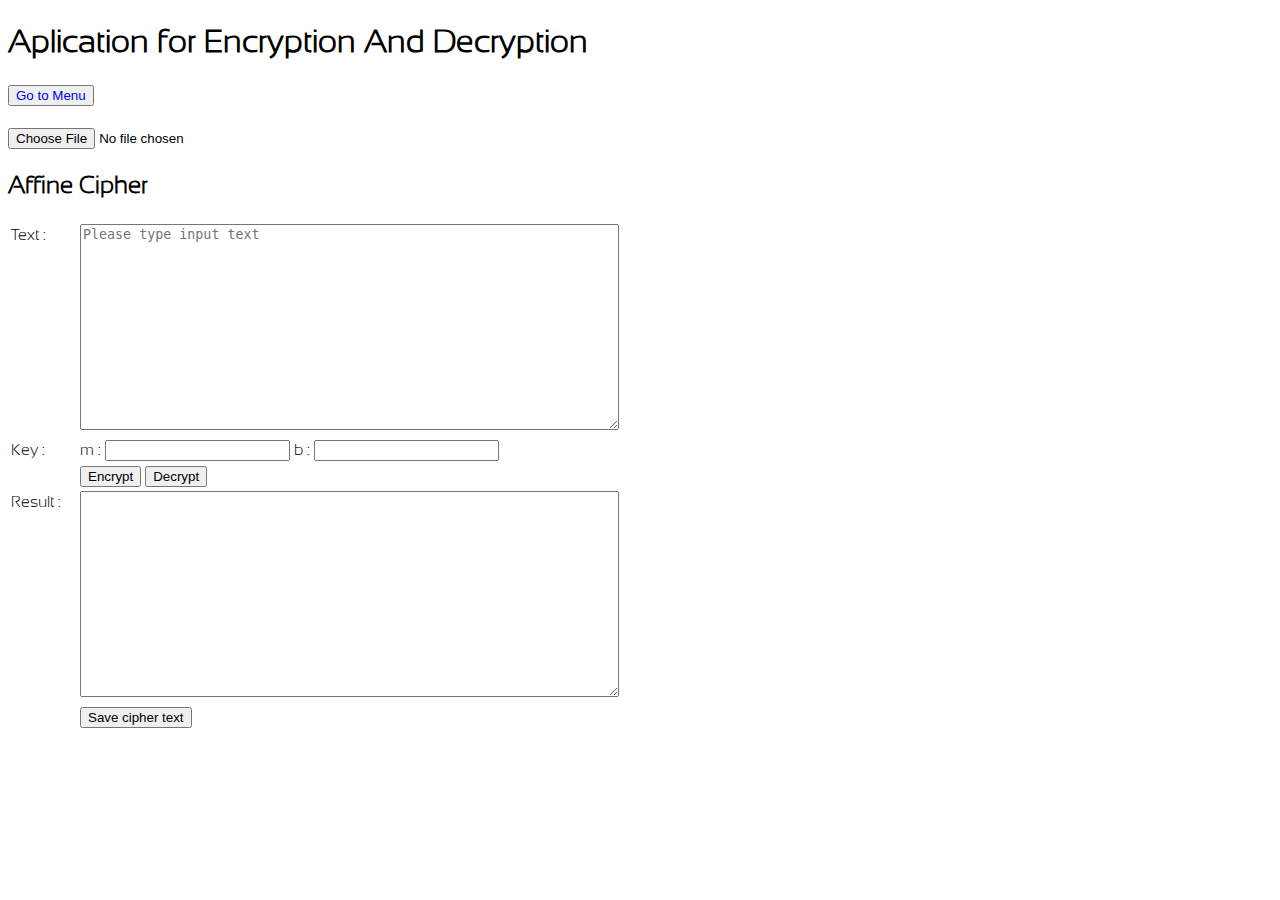
<file: affine.html>
<!DOCTYPE html>
<html>
<head>
	<meta charset="utf-8">
	<title>Affine Cipher</title>
	<link rel="stylesheet" type="text/css" href="style/style.css">
	<script type="text/javascript" src="./script/affine.js"></script>
	<script type="text/javascript" src="./script/file_reader.js"></script>
	<script type="text/javascript" src="./script/save_file.js"></script>
</head>
<body>
	<h1>Aplication for Encryption And Decryption</h1>
	<div><button><a href="index.html">Go to Menu</a></button></div><br>
	<div>
		<input type='file' accept="text/plain" onchange='onChooseFile(event, onFileLoad.bind(this, "text"))' />
	</div>
	<h2>Affine Cipher</h2>
	<noscript>
		<p>This requires JavaScript, which is not supported by your browser or is disabled.</p>
	</noscript>
	<form action="#" method="get" onsubmit="return false">
		<table class="noborder">
			<tbody>
				<tr>
					<td><label for="text">Text :</label></td>
					<td><textarea id="text" cols="50" rows="10" placeholder="Please type input text"></textarea>
					</td>
				</tr>
				<tr>
					<td><label>Key :</label></td>
					<td>
						<label for="m-key">m :</label>
						<input type="number" value="" id="m-key"/>
						<label for="b-key">b :</label>
						<input type="number" value="" id="b-key"/>
					</td>
				</tr>
				<tr>
					<td></td>
					<td>
						<input type="button" value="Encrypt" onclick="doCrypt(false)"/>
						<input type="button" value="Decrypt" onclick="doCrypt(true)"/>
					</td>
				</tr>
				<tr>
					<td><label for="result">Result :</label></td>
					<td><textarea id="result" cols="50" rows="10" value=""></textarea></td>
				</tr>
				<tr>
					<td></td>
					<td><input type="button" value="Save cipher text" onclick="saveToFile()"/></td>
				</tr>
			</tbody>
		</table>
	</form>


</body>
</html>
</file>
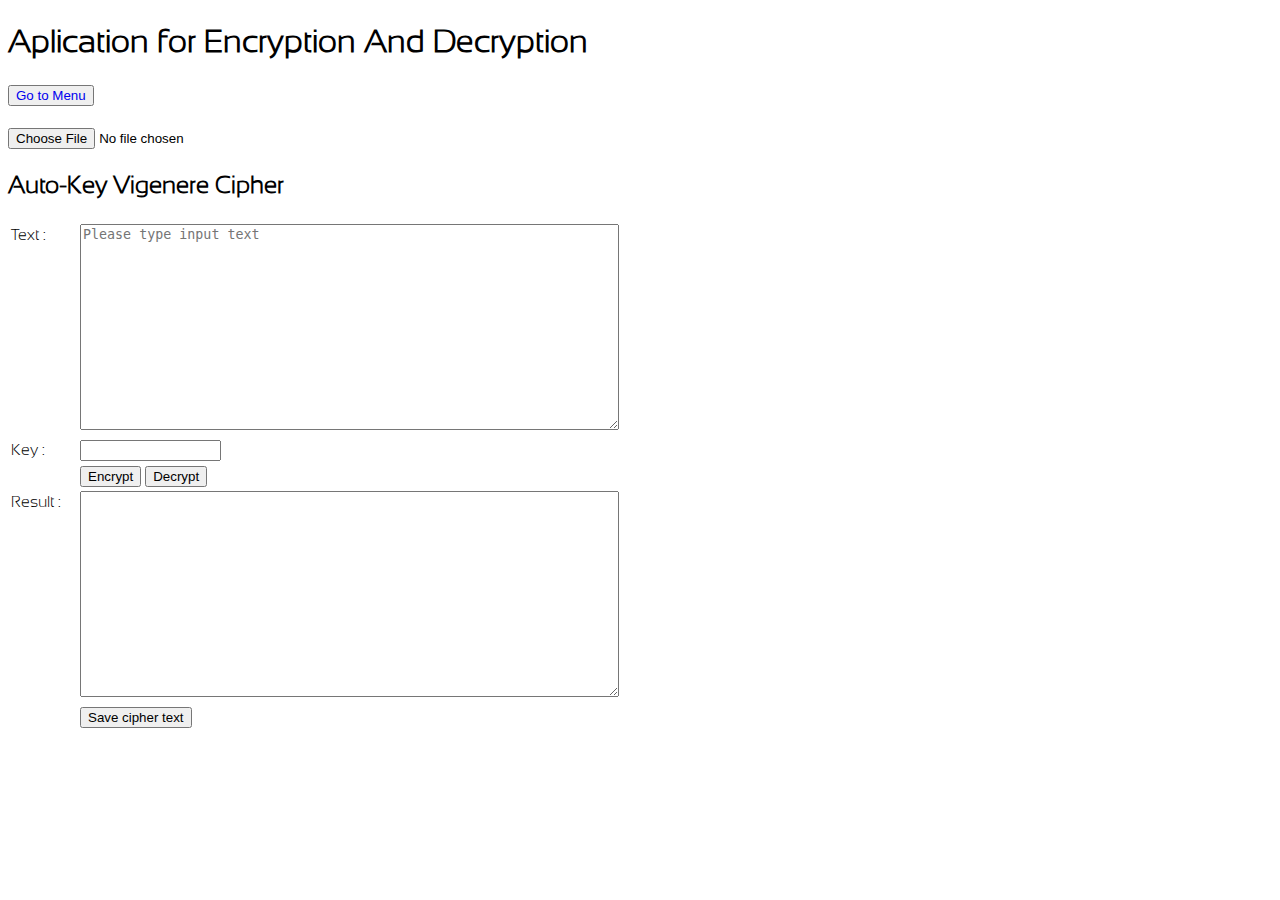
<file: auto-key-vigenere.html>
<!DOCTYPE html>
<html>
<head>
	<meta charset="utf-8">
	<title>Auto-Key Vigenere Cipher</title>
	<link rel="stylesheet" type="text/css" href="style/style.css">
	<script type="text/javascript" src="./script/auto-key-vigenere.js"></script>
	<script type="text/javascript" src="./script/file_reader.js"></script>
	<script type="text/javascript" src="./script/save_file.js"></script>
</head>
<body>
	<h1>Aplication for Encryption And Decryption</h1>
	<div><button><a href="index.html">Go to Menu</a></button></div><br>
	<div>
		<input type='file' accept="text/plain" onchange='onChooseFile(event, onFileLoad.bind(this, "text"))' />
	</div>
	<h2>Auto-Key Vigenere Cipher</h2>
	<noscript>
		<p>This requires JavaScript, which is not supported by your browser or is disabled.</p>
	</noscript>
	<form action="#" method="get" onsubmit="return false">
		<table class="noborder">
			<tbody>
				<tr>
					<td><label for="text">Text :</label></td>
					<td><textarea id="text" cols="50" rows="10" placeholder="Please type input text"></textarea>
					</td>
				</tr>
				<tr>
					<td><label for="key">Key :</label></td>
					<td><input type="text" value="" id="key"/></td>
				</tr>
				<tr>
					<td></td>
					<td>
						<input type="button" value="Encrypt" onclick="doCrypt(false)"/>
						<input type="button" value="Decrypt" onclick="doCrypt(true)"/>
					</td>
				</tr>
				<tr>
					<td><label for="result">Result :</label></td>
					<td><textarea id="result" cols="50" rows="10" value=""></textarea></td>
				</tr>
				<tr>
					<td></td>
					<td><input type="button" value="Save cipher text" onclick="saveToFile()"/></td>
				</tr>
			</tbody>
		</table>
	</form>


</body>
</html>
</file>
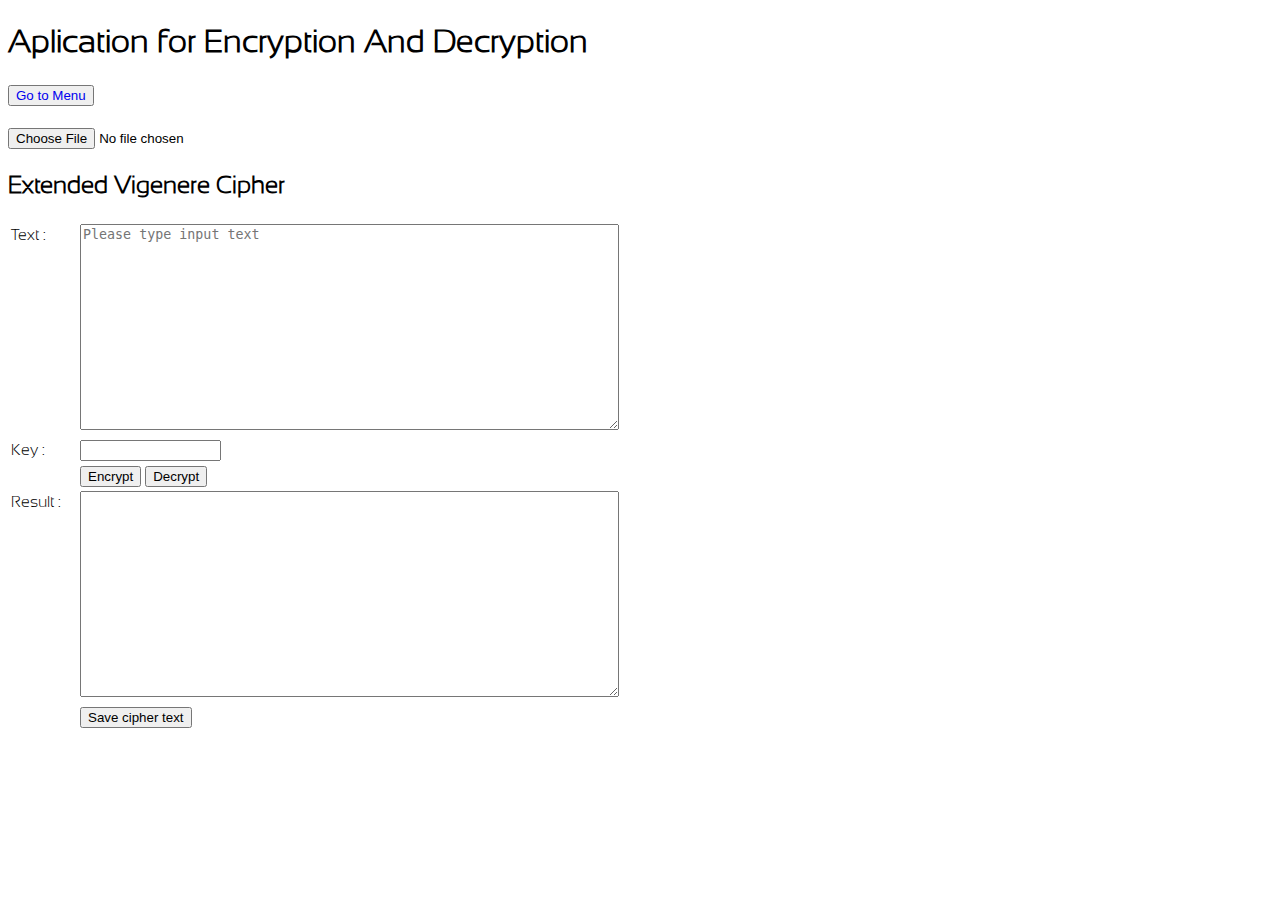
<file: extended-vigenere.html>
<!DOCTYPE html>
<html>
<head>
	<meta charset="utf-8">
	<title>Vigenere Chiper</title>
	<link rel="stylesheet" type="text/css" href="style/style.css">
	<script type="text/javascript" src="./script/extended-vigenere.js"></script>
	<script type="text/javascript" src="./script/file_reader.js"></script>
	<script type="text/javascript" src="./script/save_file.js"></script>
</head>
<body>
	<h1>Aplication for Encryption And Decryption</h1>
	<div><button><a href="index.html">Go to Menu</a></button></div><br>
	<div>
		<input type='file' onchange='onChooseFile(event, onFileLoad.bind(this, "text"))' />
	</div>
	<h2>Extended Vigenere Cipher</h2>
	<noscript>
		<p>This requires JavaScript, which is not supported by your browser or is disabled.</p>
	</noscript>
	<form action="#" method="get" onsubmit="return false">
		<table class="noborder">
			<tbody>
				<tr>
					<td><label for="text">Text :</label></td>
					<td><textarea id="text" cols="50" rows="10" placeholder="Please type input text"></textarea>
					</td>
				</tr>
				<tr>
					<td><label for="key">Key :</label></td>
					<td><input type="text" value="" id="key"/></td>
				</tr>
				<tr>
					<td></td>
					<td>
						<input type="button" value="Encrypt" onclick="doCrypt(false)"/>
						<input type="button" value="Decrypt" onclick="doCrypt(true)"/>
					</td>
				</tr>
				<tr>
					<td><label for="result">Result :</label></td>
					<td><textarea id="result" cols="50" rows="10" value=""></textarea></td>
				</tr>
				<tr>
					<td></td>
					<td><input type="button" value="Save cipher text" onclick="saveToFile()"/></td>
				</tr>
			</tbody>
		</table>
	</form>


</body>
</html>
</file>
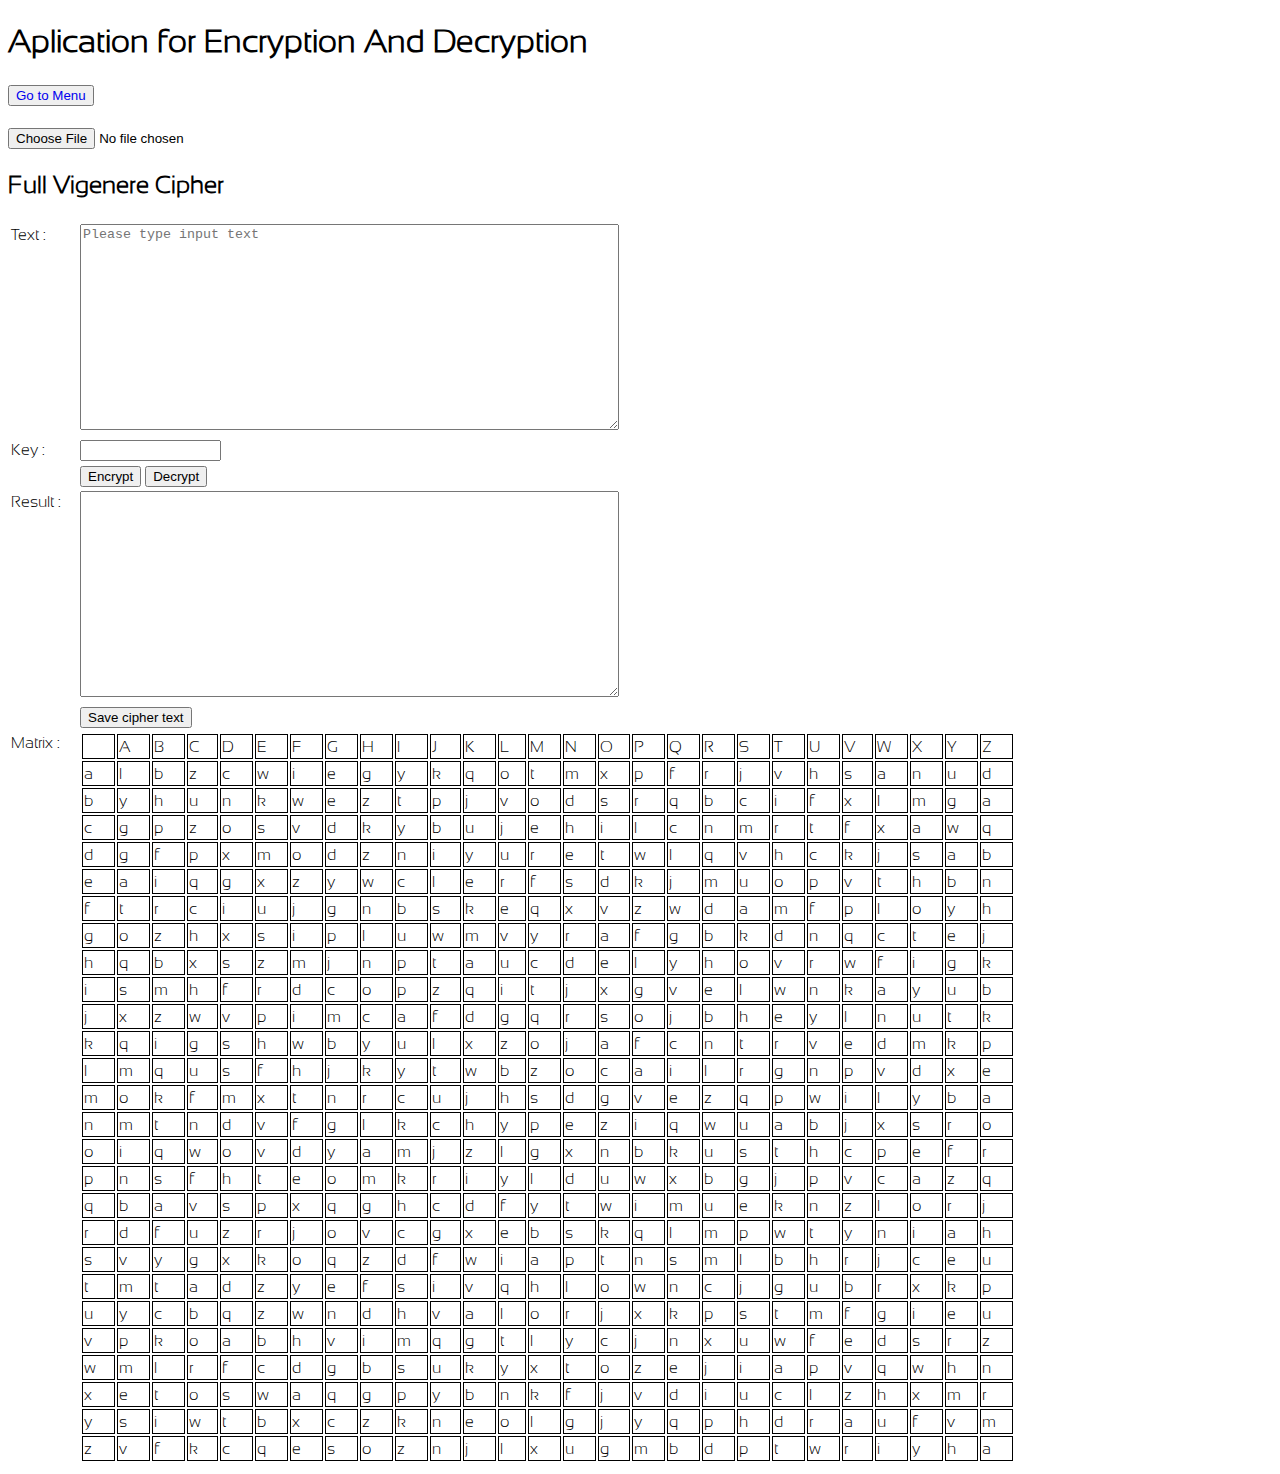
<file: full-vigenere.html>
<!DOCTYPE html>
<html>
<head>
	<meta charset="utf-8">
	<title>Full Vigenere Cipher</title>
	<link rel="stylesheet" type="text/css" href="style/style.css">
	<script type="text/javascript" src="./script/full-vigenere.js"></script>
	<script type="text/javascript" src="./script/file_reader.js"></script>
	<script type="text/javascript" src="./script/save_file.js"></script>
</head>
<body>
	<h1>Aplication for Encryption And Decryption</h1>
	<div><button><a href="index.html">Go to Menu</a></button></div><br>
	<div>
		<input type='file' accept="text/plain" onchange='onChooseFile(event, onFileLoad.bind(this, "text"))' />
	</div>
	<h2>Full Vigenere Cipher</h2>
	<noscript>
		<p>This requires JavaScript, which is not supported by your browser or is disabled.</p>
	</noscript>
	<form action="#" method="get" onsubmit="return false">
		<table class="noborder">
			<tbody>
				<tr>
					<td><label for="text">Text :</label></td>
					<td><textarea id="text" cols="50" rows="10" placeholder="Please type input text"></textarea>
					</td>
				</tr>
				<tr>
					<td><label for="key">Key :</label></td>
					<td><input type="text" value="" id="key"/></td>
				</tr>
				<tr>
					<td></td>
					<td>
						<input type="button" value="Encrypt" onclick="doCrypt(false)"/>
						<input type="button" value="Decrypt" onclick="doCrypt(true)"/>
					</td>
				</tr>
				<tr>
					<td><label for="result">Result :</label></td>
					<td><textarea id="result" cols="50" rows="10" value=""></textarea></td>
				</tr>
				<tr>
					<td></td>
					<td><input type="button" value="Save cipher text" onclick="saveToFile()"/></td>
				</tr>
				<tr>
					<td><label>Matrix :</label></td>
					<td><div id="matrix"></div></td>
				</tr>
			</tbody>
		</table>
	</form>


</body>
</html>
</file>
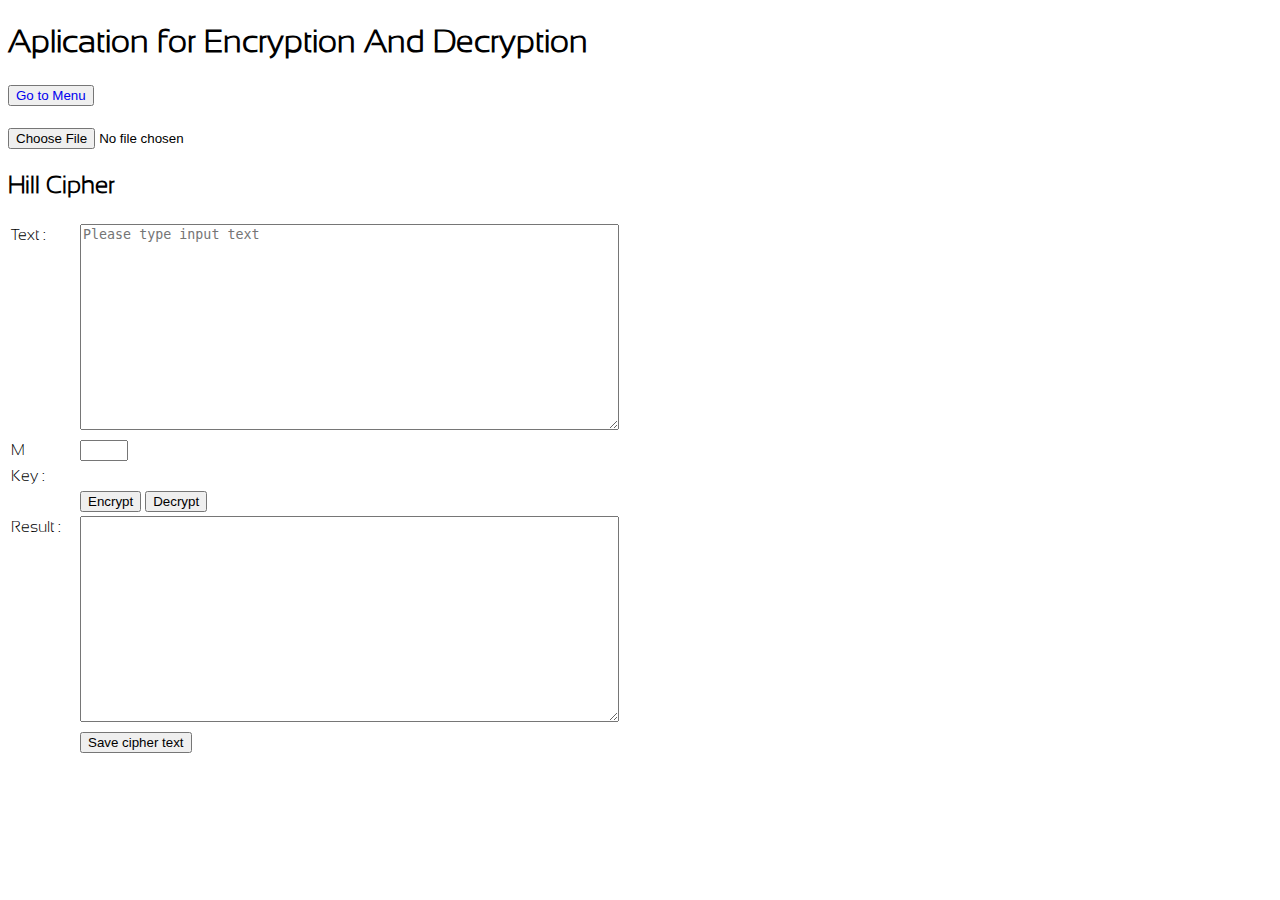
<file: hill.html>
<!DOCTYPE html>
<html>
<head>
	<meta charset="utf-8">
	<title>Hill Cipher</title>
	<link rel="stylesheet" type="text/css" href="style/style.css">
	<script type="text/javascript" src="./script/hill.js"></script>
	<script type="text/javascript" src="./script/file_reader.js"></script
	<script type="text/javascript" src="./script/save_file.js"></script></head>
</head>
<body>
	<h1>Aplication for Encryption And Decryption</h1>
	<div><button><a href="index.html">Go to Menu</a></button></div><br>
	<div>
		<input type='file' accept="text/plain" onchange='onChooseFile(event, onFileLoad.bind(this, "text"))' />
	</div>
	<h2>Hill Cipher</h2>
	<noscript>
		<p>This requires JavaScript, which is not supported by your browser or is disabled.</p>
	</noscript>
	<form action="#" method="get" onsubmit="return false">
		<table class="noborder">
			<tbody>
				<tr>
					<td><label for="text">Text :</label></td>
					<td><textarea id="text" cols="50" rows="10" placeholder="Please type input text"></textarea>
					</td>
				</tr>
				<tr>
					<td><label for="m-length">M</label></td>
					<td><input type="number" min="2" max="3" id="m-length" onchange="generateKeyInput(this.value)"></td>
				</tr>
				<tr>
					<td><label>Key :</label></td>
					<td><div id="key"></div></td>
				</tr>
				<tr>
					<td></td>
					<td>
						<input type="button" value="Encrypt" onclick="doCrypt(false)"/>
						<input type="button" value="Decrypt" onclick="doCrypt(true)"/>
					</td>
				</tr>
				<tr>
					<td><label for="result">Result :</label></td>
					<td><textarea id="result" cols="50" rows="10" value=""></textarea></td>
				</tr>
				<tr>
					<td></td>
					<td><input type="button" value="Save cipher text" onclick="saveToFile()"/></td>
				</tr>
			</tbody>
		</table>
	</form>


</body>
</html>
</file>
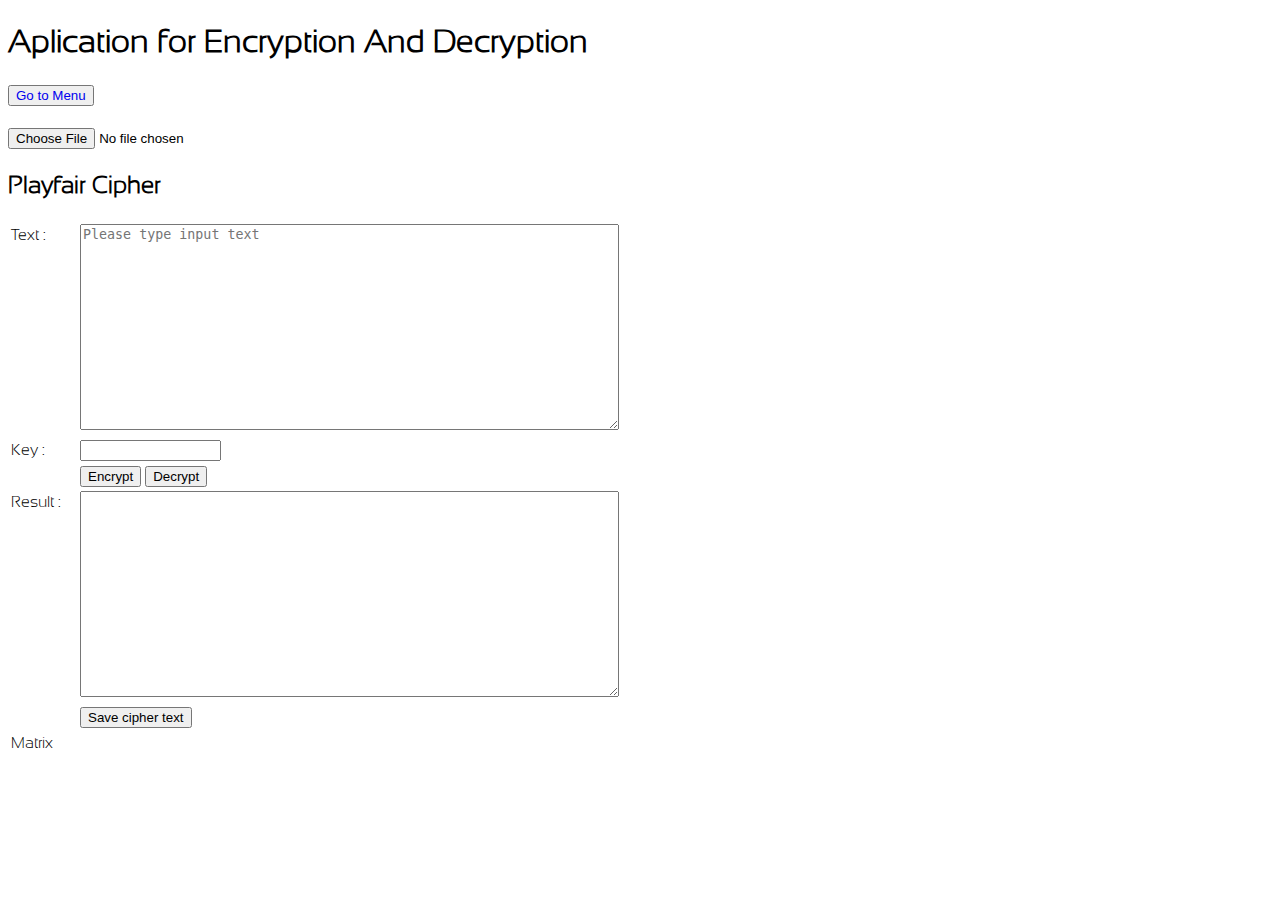
<file: playfair.html>
<!DOCTYPE html>
<html>
<head>
	<meta charset="utf-8">
	<title>Playfair Cipher</title>
	<link rel="stylesheet" type="text/css" href="style/style.css">
	<script type="text/javascript" src="./script/playfair.js"></script>
	<script type="text/javascript" src="./script/file_reader.js"></script>
	<script type="text/javascript" src="./script/save_file.js"></script>
</head>
<body>
	<h1>Aplication for Encryption And Decryption</h1>
	<div><button><a href="index.html">Go to Menu</a></button></div><br>
	<div>
		<input type='file' accept="text/plain" onchange='onChooseFile(event, onFileLoad.bind(this, "text"))' />
	</div>
	<h2>Playfair Cipher</h2>
	<noscript>
		<p>This requires JavaScript, which is not supported by your browser or is disabled.</p>
	</noscript>
	<form action="#" method="get" onsubmit="return false">
		<table class="noborder">
			<tbody>
				<tr>
					<td><label for="text">Text :</label></td>
					<td><textarea id="text" cols="50" rows="10" placeholder="Please type input text"></textarea>
					</td>
				</tr>
				<tr>
					<td><label for="key">Key :</label></td>
					<td><input type="text" value="" id="key" autocomplete="off" /></td>
				</tr>
				<tr>
					<td></td>
					<td>
						<input type="button" value="Encrypt" onclick="doCrypt(false)"/>
						<input type="button" value="Decrypt" onclick="doCrypt(true)"/>
					</td>
				</tr>
				<tr>
					<td><label for="result">Result :</label></td>
					<td><textarea id="result" cols="50" rows="10" value=""></textarea></td>
				</tr>
				<tr>
					<td></td>
					<td><input type="button" value="Save cipher text" onclick="saveToFile()"/></td>
				</tr>
				<tr>
					<td><label>Matrix</label></td>
					<td id="matrix"></td>
				</tr>
			</tbody>
		</table>
	</form>


</body>
</html>
</file>
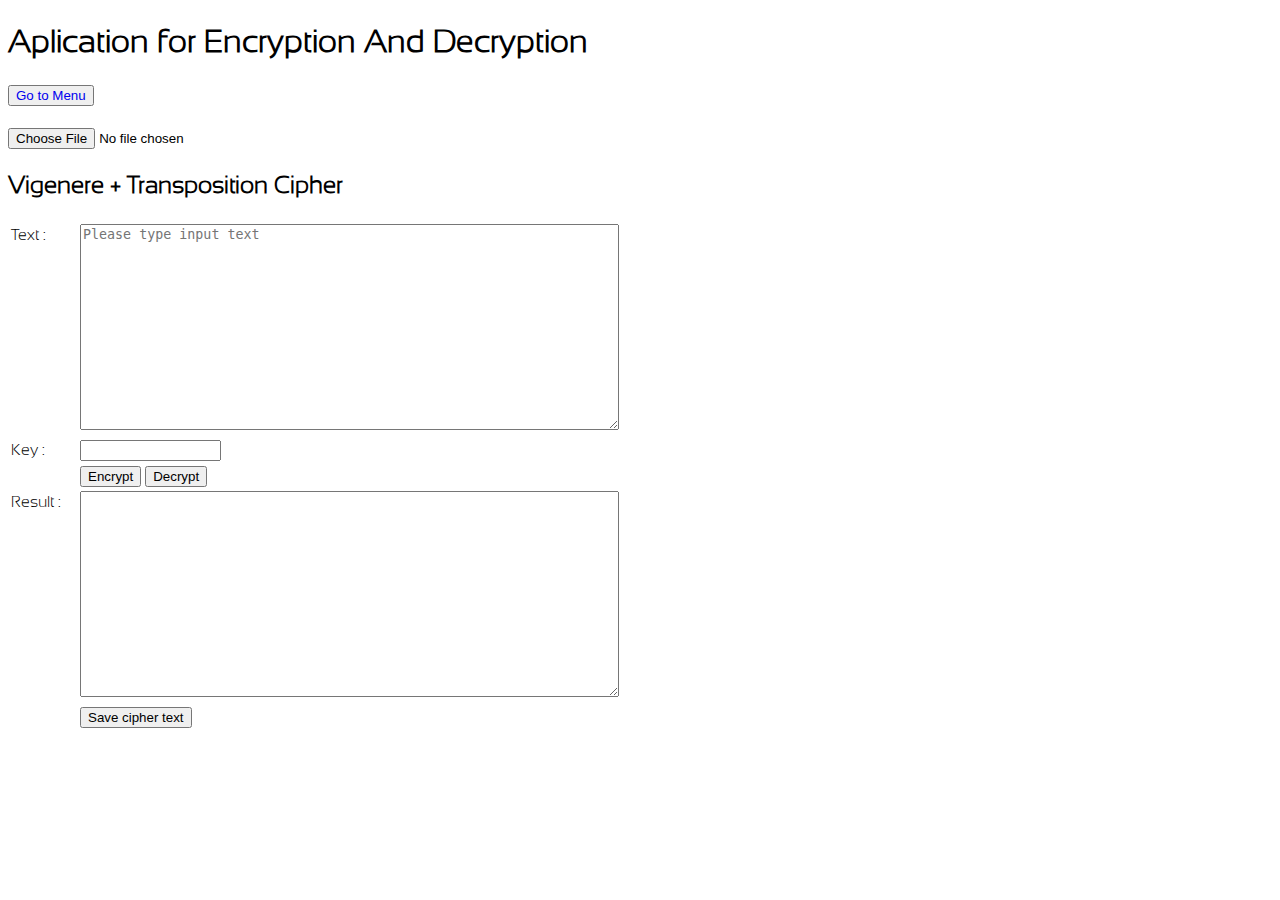
<file: vigenere+transposition.html>
<!DOCTYPE html>
<html>
<head>
	<meta charset="utf-8">
	<title>Vigenere + Transposition Cipher</title>
	<link rel="stylesheet" type="text/css" href="style/style.css">
	<script type="text/javascript" src="./script/vigenere+transposition.js"></script>
	<script type="text/javascript" src="./script/file_reader.js"></script>
	<script type="text/javascript" src="./script/save_file.js"></script>
</head>
<body>
	<h1>Aplication for Encryption And Decryption</h1>
	<div><button><a href="index.html">Go to Menu</a></button></div><br>
	<div>
		<input type='file' accept="text/plain" onchange='onChooseFile(event, onFileLoad.bind(this, "text"))' />
	</div>
	<h2>Vigenere + Transposition Cipher</h2>
	<noscript>
		<p>This requires JavaScript, which is not supported by your browser or is disabled.</p>
	</noscript>
	<form action="#" method="get" onsubmit="return false">
		<table class="noborder">
			<tbody>
				<tr>
					<td><label for="text">Text :</label></td>
					<td><textarea id="text" cols="50" rows="10" placeholder="Please type input text"></textarea>
					</td>
				</tr>
				<tr>
					<td><label for="key">Key :</label></td>
					<td><input type="text" value="" id="key"/></td>
				</tr>
				<tr>
					<td></td>
					<td>
						<input type="button" value="Encrypt" onclick="doCrypt(false)"/>
						<input type="button" value="Decrypt" onclick="doCrypt(true)"/>
					</td>
				</tr>
				<tr>
					<td><label for="result">Result :</label></td>
					<td><textarea id="result" cols="50" rows="10" value=""></textarea></td>
				</tr>
				<tr>
					<td></td>
					<td><input type="button" value="Save cipher text" onclick="saveToFile()"/></td>
				</tr>
			</tbody>
		</table>
	</form>


</body>
</html>
</file>
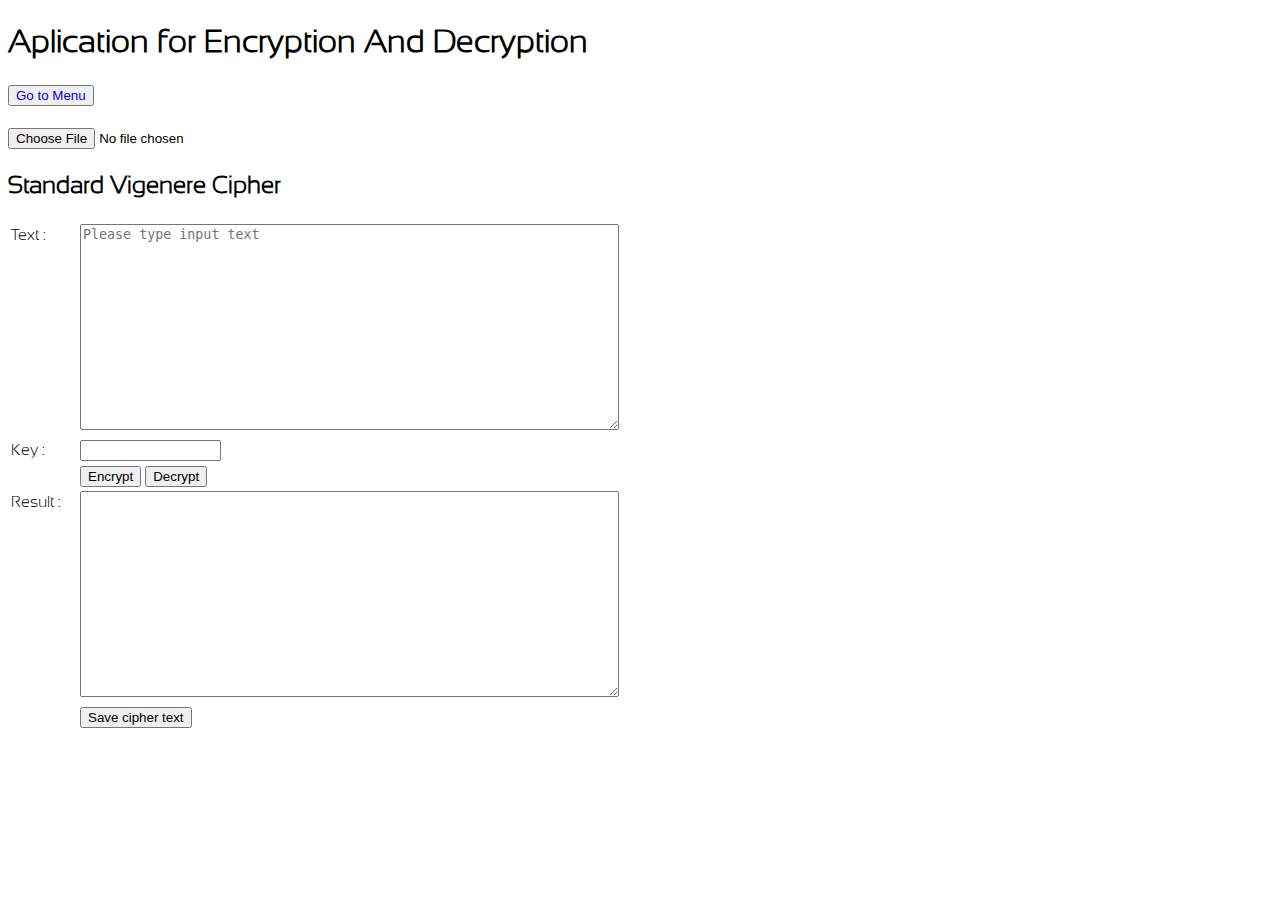
<file: vigenere.html>
<!DOCTYPE html>
<html>
<head>
	<meta charset="utf-8">
	<title>Vigenere Cipher</title>
	<link rel="stylesheet" type="text/css" href="style/style.css">
	<script type="text/javascript" src="./script/vigenere.js"></script>
	<script type="text/javascript" src="./script/file_reader.js"></script>
	<script type="text/javascript" src="./script/save_file.js"></script>
</head>
<body>
	<h1>Aplication for Encryption And Decryption</h1>
	<div><button><a href="index.html">Go to Menu</a></button></div><br>
	<div>
		<input type='file' accept="text/plain" onchange='onChooseFile(event, onFileLoad.bind(this, "text"))' />
	</div>
	<h2>Standard Vigenere Cipher</h2>
	<noscript>
		<p>This requires JavaScript, which is not supported by your browser or is disabled.</p>
	</noscript>
	<form action="#" method="get" onsubmit="return false">
		<table class="noborder">
			<tbody>
				<tr>
					<td><label for="text">Text :</label></td>
					<td><textarea id="text" cols="50" rows="10" placeholder="Please type input text"></textarea>
					</td>
				</tr>
				<tr>
					<td><label for="key">Key :</label></td>
					<td><input type="text" value="" id="key"/></td>
				</tr>
				<tr>
					<td></td>
					<td>
						<input type="button" value="Encrypt" onclick="doCrypt(false)"/>
						<input type="button" value="Decrypt" onclick="doCrypt(true)"/>
					</td>
				</tr>
				<tr>
					<td><label for="result">Result :</label></td>
					<td><textarea id="result" cols="50" rows="10" value=""></textarea></td>
				</tr>
				<tr>
					<td></td>
					<td><input type="button" value="Save cipher text" onclick="saveToFile()"/></td>
				</tr>
			</tbody>
		</table>
	</form>


</body>
</html>
</file>
<file: style/style.css>
@font-face {
	font-family: 'SansationLight';
	src: url('../font/SansationLight.eot');
	src: local('SansationLight'), url('../font/SansationLight.woff') format('woff'), url('../font/SansationLight.ttf') format('truetype');
}

html {
	font-family: 'SansationLight', san-serif;
}

td{
	vertical-align: top;
	padding-right: 1em;
}
textarea{
	width:40em; 
	height:15em;
}

#key{
	width:10em;
}

#matrix tr, #matrix td{
	border: 1px #000;
	border-style: solid;
}

#uploader{
	display: none;
}

a{
	text-decoration: none;
}
</file>
